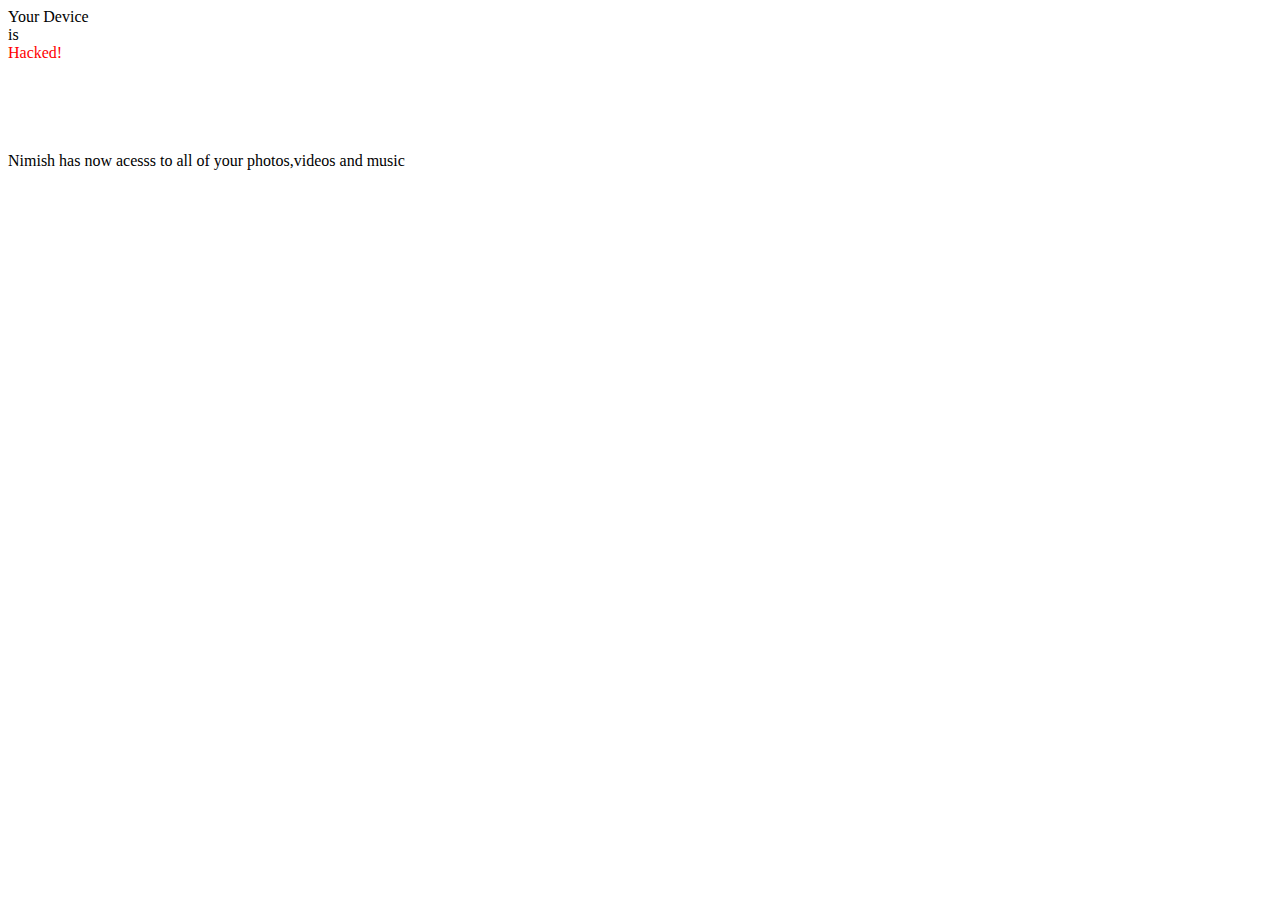
<file: index.html>
<!doctype html>
<html lang="en">
  <head>
    <!-- Required meta tags -->
    <meta charset="utf-8">
    <meta name="viewport" content="width=device-width, initial-scale=1">
    <link rel="stylesheet" link="style.css">
    <!-- Bootstrap CSS -->
    <link href="https://cdn.jsdelivr.net/npm/bootstrap@5.1.3/dist/css/bootstrap.min.css" rel="stylesheet" integrity="sha384-1BmE4kWBq78iYhFldvKuhfTAU6auU8tT94WrHftjDbrCEXSU1oBoqyl2QvZ6jIW3" crossorigin="anonymous">
    <style>

.kin{
    height: 80vh;
    width: 50vw ;
    background-color: aquamarine;

}
.ka{
    
    color: red;
    animation: heartbeat 1s infinite alternate;
}
@keyframes heartbeat {
    to{

        transform: scale(1.4);
    }
    
}

    </style>

    <title>Hello, world!</title>
  </head>
  <body>
    
   
 <div class="container min-vh-100 d-flex align-items-center justify-content-center">
    Your Device&nbsp;&nbsp;&nbsp;&nbsp;&nbsp;   <br>is <br></span>
    <span class="ka">  Hacked!</span>
        <br>
        <br>
        <br>
        <br><br>
        <br>
        Nimish  has now acesss to all of your photos,videos and music
        
    </div>
 </div>


    
    <!-- Optional JavaScript; choose one of the two! -->

    <!-- Option 1: Bootstrap Bundle with Popper -->
    <script src="https://cdn.jsdelivr.net/npm/bootstrap@5.1.3/dist/js/bootstrap.bundle.min.js" integrity="sha384-ka7Sk0Gln4gmtz2MlQnikT1wXgYsOg+OMhuP+IlRH9sENBO0LRn5q+8nbTov4+1p" crossorigin="anonymous"></script>

    <!-- Option 2: Separate Popper and Bootstrap JS -->
    <!--
    <script src="https://cdn.jsdelivr.net/npm/@popperjs/core@2.10.2/dist/umd/popper.min.js" integrity="sha384-7+zCNj/IqJ95wo16oMtfsKbZ9ccEh31eOz1HGyDuCQ6wgnyJNSYdrPa03rtR1zdB" crossorigin="anonymous"></script>
    <script src="https://cdn.jsdelivr.net/npm/bootstrap@5.1.3/dist/js/bootstrap.min.js" integrity="sha384-QJHtvGhmr9XOIpI6YVutG+2QOK9T+ZnN4kzFN1RtK3zEFEIsxhlmWl5/YESvpZ13" crossorigin="anonymous"></script>
    -->
  </body>
</html>
</file>
